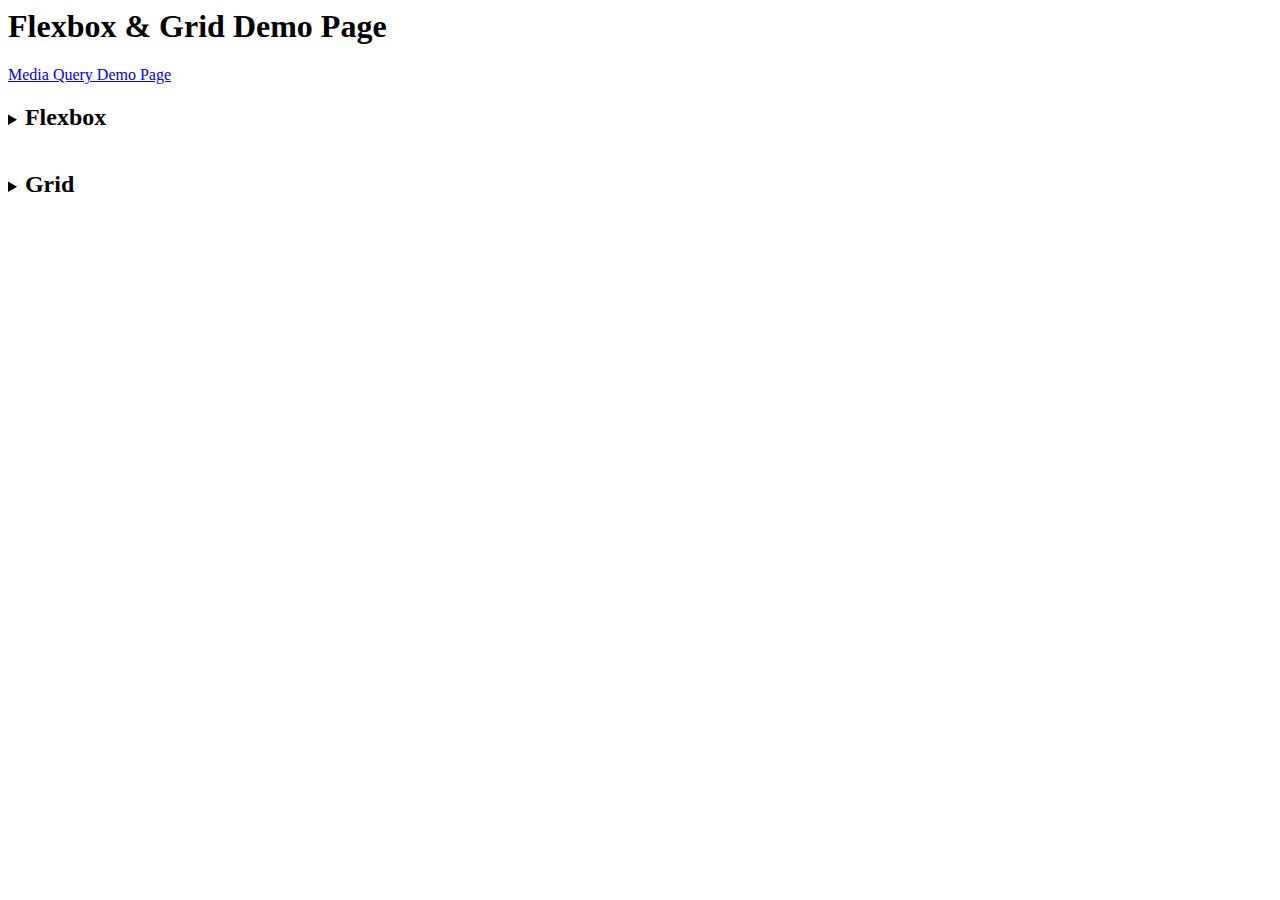
<file: index.html>
<html>
    <head>
        <title>Flexbox, Grid & Media Query Demo</title>
        <link href="style.css" rel="stylesheet"></link>
        <link href="flexbox.css" rel="stylesheet"></link>
        <link href="grid.css" rel="stylesheet"></link>
    </head>
    <body>
        <h1>Flexbox & Grid Demo Page</h1>
        <a href="mediaquery.html">Media Query Demo Page</a>
        <details>
            <summary><h2>Flexbox</h2></summary>
            <h3>flex-direction: row</h3>
            <section class="flex-direction-row">
                <button>1</button>
                <button>2</button>
                <button>3</button>
                <button>4</button>
                <button>5</button>
            </section>
            <h3>flex-direction: row-reverse</h3>
            <section class="flex-direction-row-reverse">
                <button>1</button>
                <button>2</button>
                <button>3</button>
                <button>4</button>
                <button>5</button>
            </section>
            <h3>flex-direction: column</h3>
            <section class="flex-direction-column">
                <button>1</button>
                <button>2</button>
                <button>3</button>
                <button>4</button>
                <button>5</button>
            </section>
            <h3>flex-direction: column-reverse</h3>
            <section class="flex-direction-column-reverse">
                <button>1</button>
                <button>2</button>
                <button>3</button>
                <button>4</button>
                <button>5</button>
            </section>
            <h3>justify-content: flex-start</h3>
            <section class="flex-justify-content-flex-start">
                <button>1</button>
                <button>2</button>
                <button>3</button>
                <button>4</button>
                <button>5</button>
            </section>
            <h3>justify-content: flex-end</h3>
            <section class="flex-justify-content-flex-end">
                <button>1</button>
                <button>2</button>
                <button>3</button>
                <button>4</button>
                <button>5</button>
            </section>
            <h3>justify-content: center</h3>
            <section class="flex-justify-content-center">
                <button>1</button>
                <button>2</button>
                <button>3</button>
                <button>4</button>
                <button>5</button>
            </section>
            <h3>justify-content: space-around</h3>
            <section class="flex-justify-content-space-around">
                <button>1</button>
                <button>2</button>
                <button>3</button>
                <button>4</button>
                <button>5</button>
            </section>
            <h3>justify-content: space-between</h3>
            <section class="flex-justify-content-space-between">
                <button>1</button>
                <button>2</button>
                <button>3</button>
                <button>4</button>
                <button>5</button>
            </section>
            <h3>flex-wrap: nowrap</h3>
            <section class="flex-flex-wrap-nowrap">
                <button>1</button>
                <button>2</button>
                <button>3</button>
                <button>4</button>
                <button>5</button>
            </section>
            <h3>flex-wrap: wrap</h3>
            <section class="flex-flex-wrap-wrap">
                <button>1</button>
                <button>2</button>
                <button>3</button>
                <button>4</button>
                <button>5</button>
            </section>
            <h3>flex-wrap: wrap-reverse</h3>
            <section class="flex-flex-wrap-wrap-reverse">
                <button>1</button>
                <button>2</button>
                <button>3</button>
                <button>4</button>
                <button>5</button>
            </section>
            <h3>flex-wrap: wrap, flex-direction: column</h3>
            <section class="flex-flex-wrap-wrap flex-direction-column">
                <button>1</button>
                <button>2</button>
                <button>3</button>
                <button>4</button>
                <button>5</button>
            </section>
        </details>
        <details class="grid">
            <summary><h2>Grid</h2></summary>
            <section class="square">
                <button>1</button>
                <button>2</button>
                <button>3</button>
                <button>4</button>
                <button>5</button>
                <button>6</button>
                <button>7</button>
                <button>8</button>
                <button>9</button>
            </section>
            <section class="blog">
                <aside>
                    <nav>
                    <ul>
                        <li><a href="index.html">Start</a></li>
                        <li><a href="index.html">Skapa artikel</a></li>
                        <li><a href="index.html">Alla artiklar</a></li>
                        <li><a href="index.html">Kurser</a></li>
                        <li><a href="index.html">Klasser</a></li>
                    </ul>
                    </nav>
                </aside>
                <article>
                    <h2>Grunder i HTML/CSS</h2>
                    <h3>Grunder</h3>
                    <ul>
                        <li><a href="">DOM, HTML, CSS</a></li>
                        <li><a href="">Hur en HTML-sida är strukturerad</a></li>
                        <li><a href="">Semantisk HTML</a></li>
                        <li><a href="">Typografi med CSS</a></li>
                        <li><a href="">Box-modellen: Width, Height, Padding, Border, Margin</a></li>
                        <li><a href="">Enheter</a></li>
                        <li><a href="">Hur man kan länka ihop flera HTML-sidor</a></li>
                    </ul>
                    <h3>Layout</h3>
                    <ul>
                        <li><a href="">Flexbox</a></li>
                        <li><a href="">Grid (lära efter flexbox)</a></li>
                        <li><a href="">Responsiv layout med media-queries</a></li>
                    </ul>
                </article>
                <aside></aside>
            </section>
            <section class="blog-with-padding">
                <aside>
                    <nav>
                    <ul>
                        <li><a href="index.html">Start</a></li>
                        <li><a href="index.html">Skapa artikel</a></li>
                        <li><a href="index.html">Alla artiklar</a></li>
                        <li><a href="index.html">Kurser</a></li>
                        <li><a href="index.html">Klasser</a></li>
                    </ul>
                    </nav>
                </aside>
                <article>
                    <h2>Grunder i HTML/CSS</h2>
                    <h3>Grunder</h3>
                    <ul>
                        <li><a href="">DOM, HTML, CSS</a></li>
                        <li><a href="">Hur en HTML-sida är strukturerad</a></li>
                        <li><a href="">Semantisk HTML</a></li>
                        <li><a href="">Typografi med CSS</a></li>
                        <li><a href="">Box-modellen: Width, Height, Padding, Border, Margin</a></li>
                        <li><a href="">Enheter</a></li>
                        <li><a href="">Hur man kan länka ihop flera HTML-sidor</a></li>
                    </ul>
                    <h3>Layout</h3>
                    <ul>
                        <li><a href="">Flexbox</a></li>
                        <li><a href="">Grid (lära efter flexbox)</a></li>
                        <li><a href="">Responsiv layout med media-queries</a></li>
                    </ul>
                </article>
                <aside>
                    <ul>
                        <li><a href="index.html">Start</a></li>
                        <li><a href="index.html">Skapa artikel</a></li>
                        <li><a href="index.html">Alla artiklar</a></li>
                        <li><a href="index.html">Kurser</a></li>
                        <li><a href="index.html">Klasser</a></li>
                    </ul>
                </aside>
            </section>
            <section class="blog-with-only-main">
                <article>
                    <h2>Grunder i HTML/CSS</h2>
                    <h3>Grunder</h3>
                    <ul>
                        <li><a href="">DOM, HTML, CSS</a></li>
                        <li><a href="">Hur en HTML-sida är strukturerad</a></li>
                        <li><a href="">Semantisk HTML</a></li>
                        <li><a href="">Typografi med CSS</a></li>
                        <li><a href="">Box-modellen: Width, Height, Padding, Border, Margin</a></li>
                        <li><a href="">Enheter</a></li>
                        <li><a href="">Hur man kan länka ihop flera HTML-sidor</a></li>
                    </ul>
                    <h3>Layout</h3>
                    <ul>
                        <li><a href="">Flexbox</a></li>
                        <li><a href="">Grid (lära efter flexbox)</a></li>
                        <li><a href="">Responsiv layout med media-queries</a></li>
                    </ul>
                </article>
                <article>
                    <h2>Grunder i HTML/CSS</h2>
                    <h3>Grunder</h3>
                    <ul>
                        <li><a href="">DOM, HTML, CSS</a></li>
                        <li><a href="">Hur en HTML-sida är strukturerad</a></li>
                        <li><a href="">Semantisk HTML</a></li>
                        <li><a href="">Typografi med CSS</a></li>
                        <li><a href="">Box-modellen: Width, Height, Padding, Border, Margin</a></li>
                        <li><a href="">Enheter</a></li>
                        <li><a href="">Hur man kan länka ihop flera HTML-sidor</a></li>
                    </ul>
                    <h3>Layout</h3>
                    <ul>
                        <li><a href="">Flexbox</a></li>
                        <li><a href="">Grid (lära efter flexbox)</a></li>
                        <li><a href="">Responsiv layout med media-queries</a></li>
                    </ul>
                </article>
                <article>
                    <h2>Grunder i HTML/CSS</h2>
                    <h3>Grunder</h3>
                    <ul>
                        <li><a href="">DOM, HTML, CSS</a></li>
                        <li><a href="">Hur en HTML-sida är strukturerad</a></li>
                        <li><a href="">Semantisk HTML</a></li>
                        <li><a href="">Typografi med CSS</a></li>
                        <li><a href="">Box-modellen: Width, Height, Padding, Border, Margin</a></li>
                        <li><a href="">Enheter</a></li>
                        <li><a href="">Hur man kan länka ihop flera HTML-sidor</a></li>
                    </ul>
                    <h3>Layout</h3>
                    <ul>
                        <li><a href="">Flexbox</a></li>
                        <li><a href="">Grid (lära efter flexbox)</a></li>
                        <li><a href="">Responsiv layout med media-queries</a></li>
                    </ul>
                </article>
                <article>
                    <h2>Grunder i HTML/CSS</h2>
                    <h3>Grunder</h3>
                    <ul>
                        <li><a href="">DOM, HTML, CSS</a></li>
                        <li><a href="">Hur en HTML-sida är strukturerad</a></li>
                        <li><a href="">Semantisk HTML</a></li>
                        <li><a href="">Typografi med CSS</a></li>
                        <li><a href="">Box-modellen: Width, Height, Padding, Border, Margin</a></li>
                        <li><a href="">Enheter</a></li>
                        <li><a href="">Hur man kan länka ihop flera HTML-sidor</a></li>
                    </ul>
                    <h3>Layout</h3>
                    <ul>
                        <li><a href="">Flexbox</a></li>
                        <li><a href="">Grid (lära efter flexbox)</a></li>
                        <li><a href="">Responsiv layout med media-queries</a></li>
                    </ul>
                </article>
            </section>
        </details>
    </body>
</html>
</file>
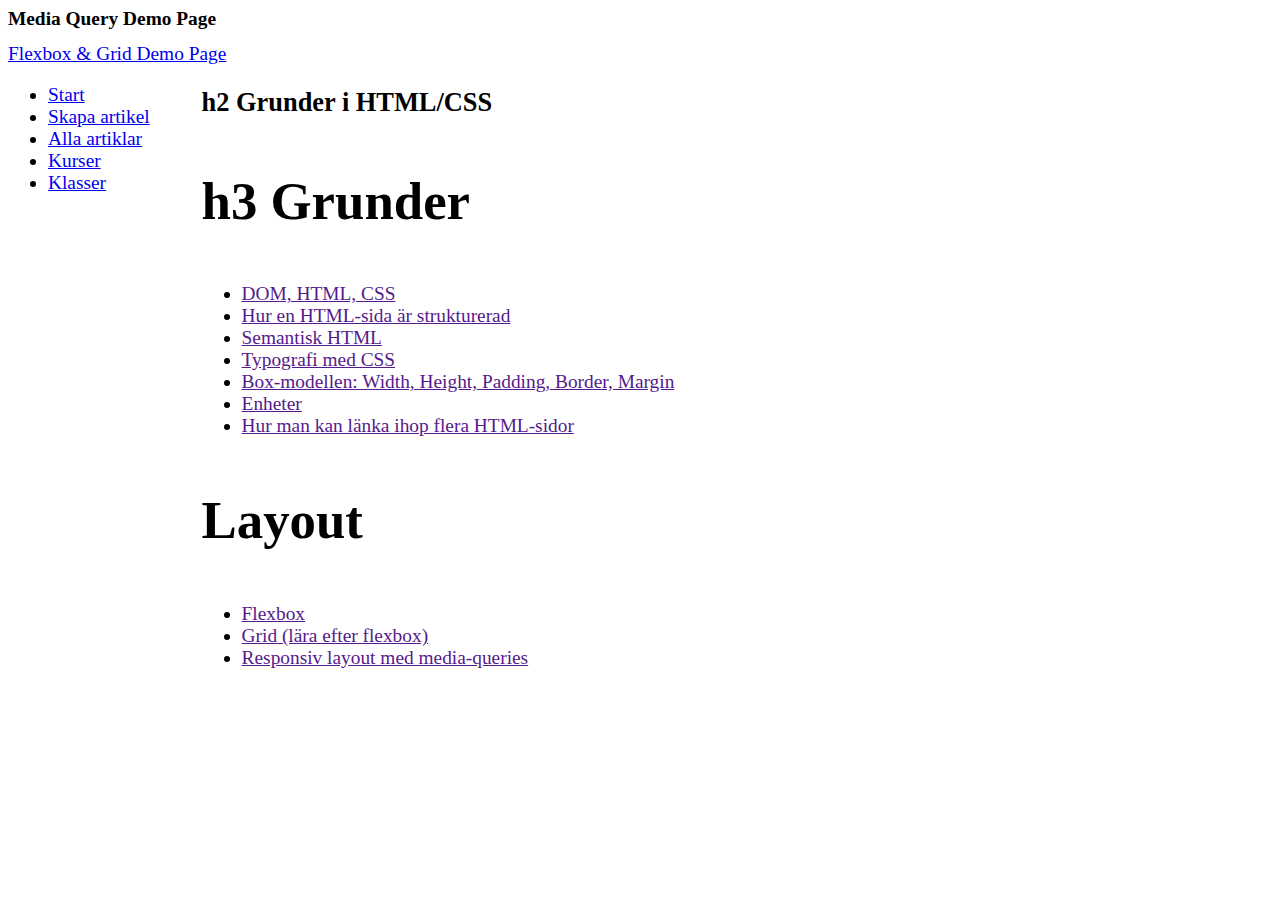
<file: mediaquery.html>
<html>
    <head>
        <title>Media Query Demo Page</title>
        <link href="style.css" rel="stylesheet"></link>
        <link href="mediaquery.css" rel="stylesheet"></link>
    </head>
    <body>
        <h1>Media Query Demo Page</h1>
        <a href="index.html">Flexbox & Grid Demo Page</a>
        <main>
            <aside>
                <nav>
                    <ul>
                        <li><a href="index.html">Start</a></li>
                        <li><a href="index.html">Skapa artikel</a></li>
                        <li><a href="index.html">Alla artiklar</a></li>
                        <li><a href="index.html">Kurser</a></li>
                        <li><a href="index.html">Klasser</a></li>
                    </ul>
                </nav>
            </aside>
            <section>
                <article>
                    <h2>h2 Grunder i HTML/CSS</h2>
                    <h3>h3 Grunder</h3>
                    <ul>
                        <li><a href="">DOM, HTML, CSS</a></li>
                        <li><a href="">Hur en HTML-sida är strukturerad</a></li>
                        <li><a href="">Semantisk HTML</a></li>
                        <li><a href="">Typografi med CSS</a></li>
                        <li><a href="">Box-modellen: Width, Height, Padding, Border, Margin</a></li>
                        <li><a href="">Enheter</a></li>
                        <li><a href="">Hur man kan länka ihop flera HTML-sidor</a></li>
                    </ul>
                    <h3>Layout</h3>
                    <ul>
                        <li><a href="">Flexbox</a></li>
                        <li><a href="">Grid (lära efter flexbox)</a></li>
                        <li><a href="">Responsiv layout med media-queries</a></li>
                    </ul>
                </article>
            </section>
        </main>
    </body>
</html>
</file>
<file: style.css>
summary > h2 {
    display: inline-block;
}
</file>
<file: flexbox.css>
details:first-of-type > section {
    display: flex;
}
details:first-of-type > section button{
    height: 16rem;
    width: 16rem;
}

.flex-direction-row {
    flex-direction: row;
}

.flex-direction-row-reverse {
    flex-direction: row-reverse;
}

.flex-direction-column {
    flex-direction: column;
}

.flex-direction-column-reverse {
    flex-direction: column-reverse;
}

.flex-justify-content-flex-start {
    justify-content: flex-start;
}

.flex-justify-content-flex-end {
    justify-content: flex-end;
}

.flex-justify-content-center {
    justify-content: center;
}

.flex-justify-content-space-around {
    justify-content: space-around;
}
.flex-justify-content-space-between {
    justify-content: space-between;
}

.flex-flex-wrap-nowrap {
    flex-wrap: nowrap;
}

.flex-flex-wrap-wrap {
    flex-wrap: wrap;
}

.flex-flex-wrap-wrap-reverse {
    flex-wrap: wrap-reverse;
}
</file>
<file: grid.css>
.grid {
    >section {
        display: grid;
    }

    .square {
        grid-template-columns: 1.5rem 1.5rem 1.5rem;
        grid-template-rows: 1.5rem 1.5rem 1.5rem;
    }

    .blog {
        grid-template-columns: 20ch 65ch 1fr
    }
    .blog-with-padding {
        grid-template-columns: 1fr 20ch 65ch 20ch 1fr;
        :first-child {
            grid-column-start: 2;
            grid-column-end: 3;
        }
    }

    .blog-with-only-main {
        grid-template-columns: 1fr 65ch 1fr;
        >*{
            grid-column-start: 2;
        }
    }


}
</file>
<file: mediaquery.css>
* {
    font-size: 1.1rem;
} 

main {
    display: grid;
    grid-template-columns: 20ch 75ch 1fr;
}

@media (180ch < width) {
main {
    grid-template-columns:  1fr 20ch 75ch 20ch 1fr;

    :first-child {
        grid-column: 2;
    }
}
}


@media (width < 120ch) {
    main {
        display: flex;
        flex-direction: column;
    }
}

article {
    font-size: 2rem;
    h2 {
        font-size: 1.5rem;
    }
    h3 {
        font-size: 1.5em;
    }
}
</file>
